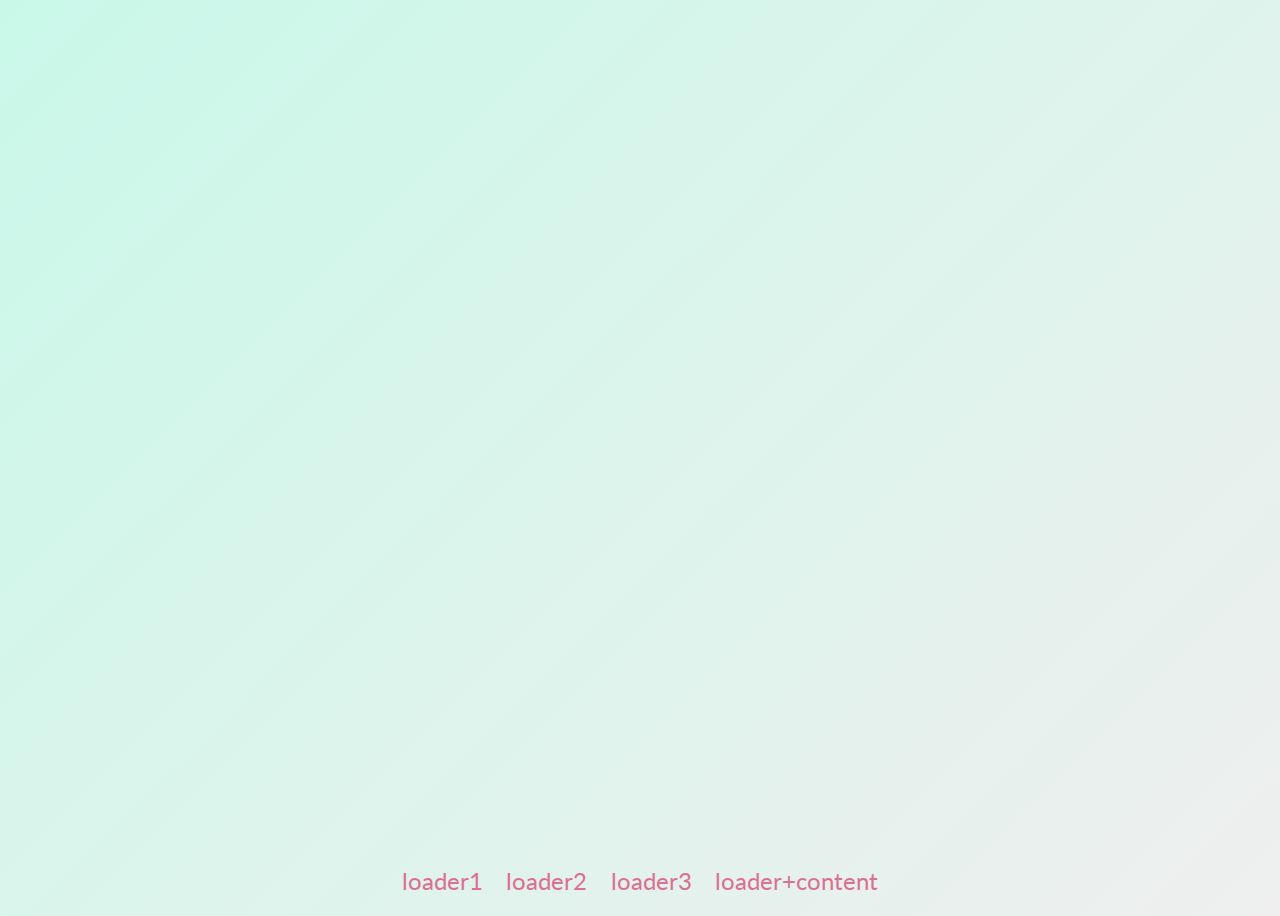
<file: index.html>
<!DOCTYPE html>
<html lang="en">
  <head>
    <meta charset="UTF-8" />
    <meta name="viewport" content="width=device-width, initial-scale=1.0" />
    <link rel="stylesheet" href="styles/style.css" />
    <link rel="stylesheet" href="styles/loader1.css" />
    <title>CSS LOADERS</title>
  </head>
  <body>
    <div class="loader1">
      <div class="circle circle-one"></div>
      <div class="circle circle-two"></div>
    </div>
    <div class="pages">
      <a href="index.html">loader1</a>
      <a href="loader2.html">loader2</a>
      <a href="loader3.html">loader3</a>
      <a href="content.html">loader+content</a>
    </div>
  </body>
</html>
</file>
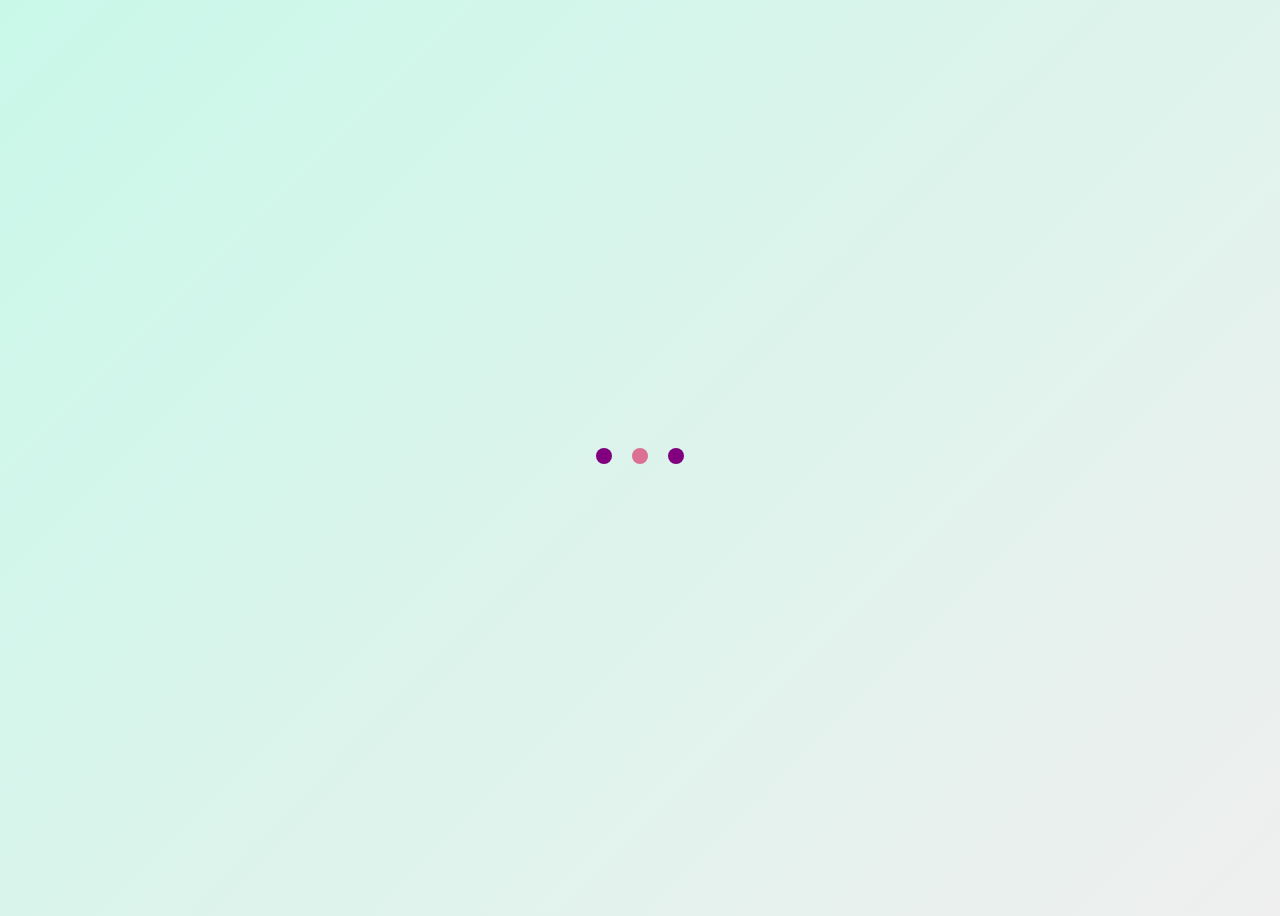
<file: content.html>
<!DOCTYPE html>
<html lang="en">
  <head>
    <meta charset="UTF-8" />
    <meta name="viewport" content="width=device-width, initial-scale=1.0" />
    <link rel="stylesheet" href="styles/style.css" />
    <link rel="stylesheet" href="styles/loader3.css" />
    <link rel="stylesheet" href="styles/content.css" />
    <title>CSS LOADERS</title>
  </head>

  <body>
    <div class="loader3">
      <span></span>
      <span></span>
      <span></span>
    </div>
    <div class="container">
      <main>
        <h1>Welcome to the Jungle</h1>
        <p>
          Lorem ipsum dolor sit amet consectetur adipisicing elit. Saepe facere
          inventore consequatur, cum natus necessitatibus quam nisi laboriosam
          quia doloremque.
        </p>
      </main>
      <div class="pages">
        <a href="index.html">loader1</a>
        <a href="loader2.html">loader2</a>
        <a href="loader3.html">loader3</a>
        <a href="content.html">loader+content</a>
      </div>
    </div>

    <script src="scripts/app.js"></script>
  </body>
</html>
</file>
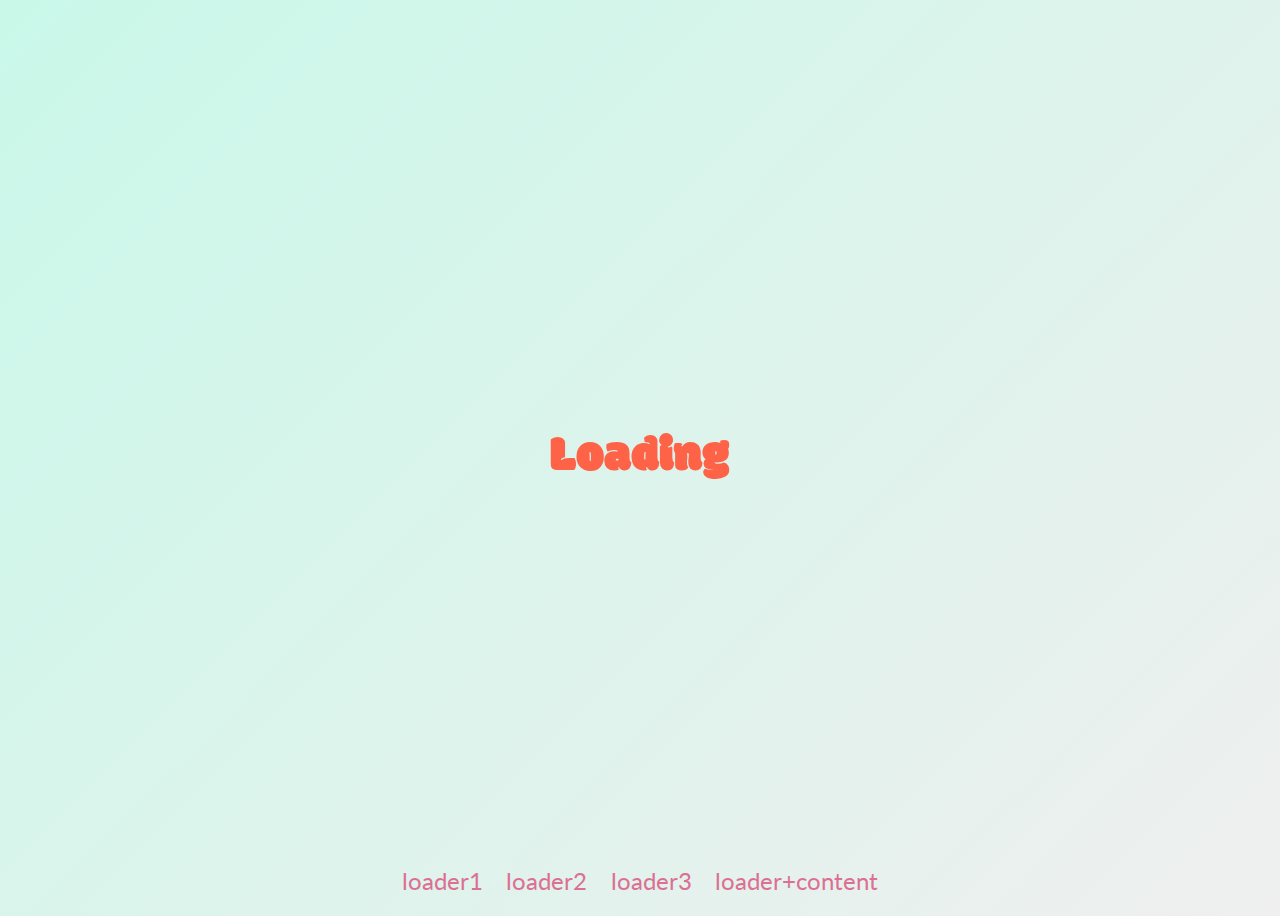
<file: loader2.html>
<!DOCTYPE html>
<html lang="en">
  <head>
    <meta charset="UTF-8" />
    <meta name="viewport" content="width=device-width, initial-scale=1.0" />
    <link rel="stylesheet" href="styles/style.css" />
    <link rel="stylesheet" href="styles/loader2.css" />
    <title>CSS LOADERS</title>
  </head>

  <body>
    <div class="loader2">
      <div class="circle circle-one">Loading</div>
    </div>
    <div class="pages">
      <a href="index.html">loader1</a>
      <a href="loader2.html">loader2</a>
      <a href="loader3.html">loader3</a>
      <a href="content.html">loader+content</a>
    </div>
  </body>
</html>
</file>
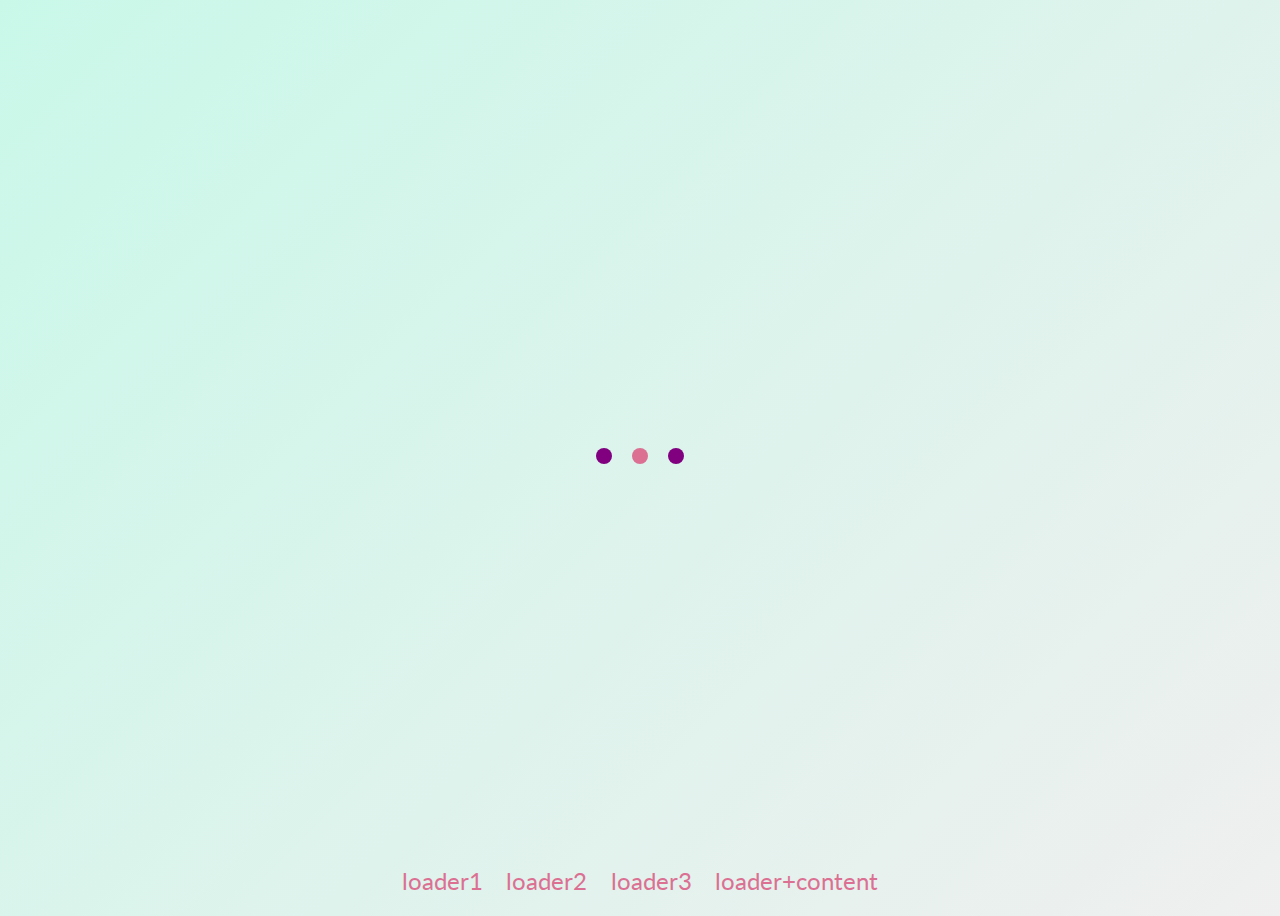
<file: loader3.html>
<!DOCTYPE html>
<html lang="en">
  <head>
    <meta charset="UTF-8" />
    <meta name="viewport" content="width=device-width, initial-scale=1.0" />
    <link rel="stylesheet" href="styles/style.css" />
    <link rel="stylesheet" href="styles/loader3.css" />
    <title>CSS LOADERS</title>
  </head>

  <body>
    <div class="loader3">
      <span></span>
      <span></span>
      <span></span>
    </div>
    <div class="pages">
      <a href="index.html">loader1</a>
      <a href="loader2.html">loader2</a>
      <a href="loader3.html">loader3</a>
      <a href="content.html">loader+content</a>
    </div>
  </body>
</html>
</file>
<file: styles/style.css>
@import url("https://fonts.googleapis.com/css2?family=Lato&family=Modak&display=swap");

* {
  box-sizing: border-box;
}

body {
  font-family: "Lato", sans-serif;
  background: linear-gradient(135deg, #c9f8e9 0%, #eeee 100%);
  display: flex;
  flex-direction: column;
  min-height: 100vh;
  line-height: 1.6;
  justify-content: center;
  align-items: center;
}

a {
  text-decoration: none;
  color: palevioletred;
}
.pages {
  width: 500px;
  position: absolute;
  bottom: 0;
  display: flex;
  justify-content: space-around;
  font-size: 1.5em;
}
</file>
<file: styles/loader1.css>
.loader1 {
  height: 50px;
  transform-origin: bottom center;
  animation: rotate 3s linear infinite;
}

.circle {
  display: inline-block;
  height: 40px;
  width: 40px;
  border-radius: 50%;
  background-color: purple;
  animation: grow 1.5s linear infinite;
  transform: scale(0);
  margin: -10px;
}

.circle:nth-child(2) {
  background-color: palevioletred;
  animation-delay: 0.75s;
}

@keyframes rotate {
  to {
    transform: rotate(360deg);
  }
}

@keyframes grow {
  50% {
    transform: scale(1);
  }
}
</file>
<file: styles/loader3.css>
.loader3 {
  position: absolute;
}

.loader3 > span {
  width: 16px;
  height: 16px;
  background-color: purple;
  border-radius: 50%;
  margin: 0 8px;
  transform: translate3d(0);
  animation: bounce 0.7s infinite alternate;
  display: inline-block;
}

.loader3 > span:nth-child(2) {
  background-color: palevioletred;
  animation-delay: 0.2s;
}

span:nth-child(3) {
  animation-delay: 0.5s;
}

@keyframes bounce {
  to {
    transform: translate3d(0px, -16px, 0);
  }
}
</file>
<file: styles/content.css>
.container {
  text-align: center;
  transition: opacity 2s ease-in;
  flex-direction: column;
  justify-content: center;
  align-items: center;
  opacity: 0;
  display: none;
  transition: opacity 1s ease-in;
}

main {
  font-family: "Modak", cursive;
  color: palevioletred;
  font-size: 50px;
  text-align: center;
}

p {
  font-size: 0.75em;
}
</file>
<file: styles/loader2.css>
.loader2 {
  font-family: "Modak", cursive;
  color: tomato;
  font-size: 50px;
  display: flex;
}

.loader2::after {
  content: "...";
  display: inline-block;
  overflow: hidden;
  animation: dots steps(4, end) 2s infinite;
  width: 0;
}

@keyframes dots {
  to {
    width: 1.2em;
  }
}
</file>
